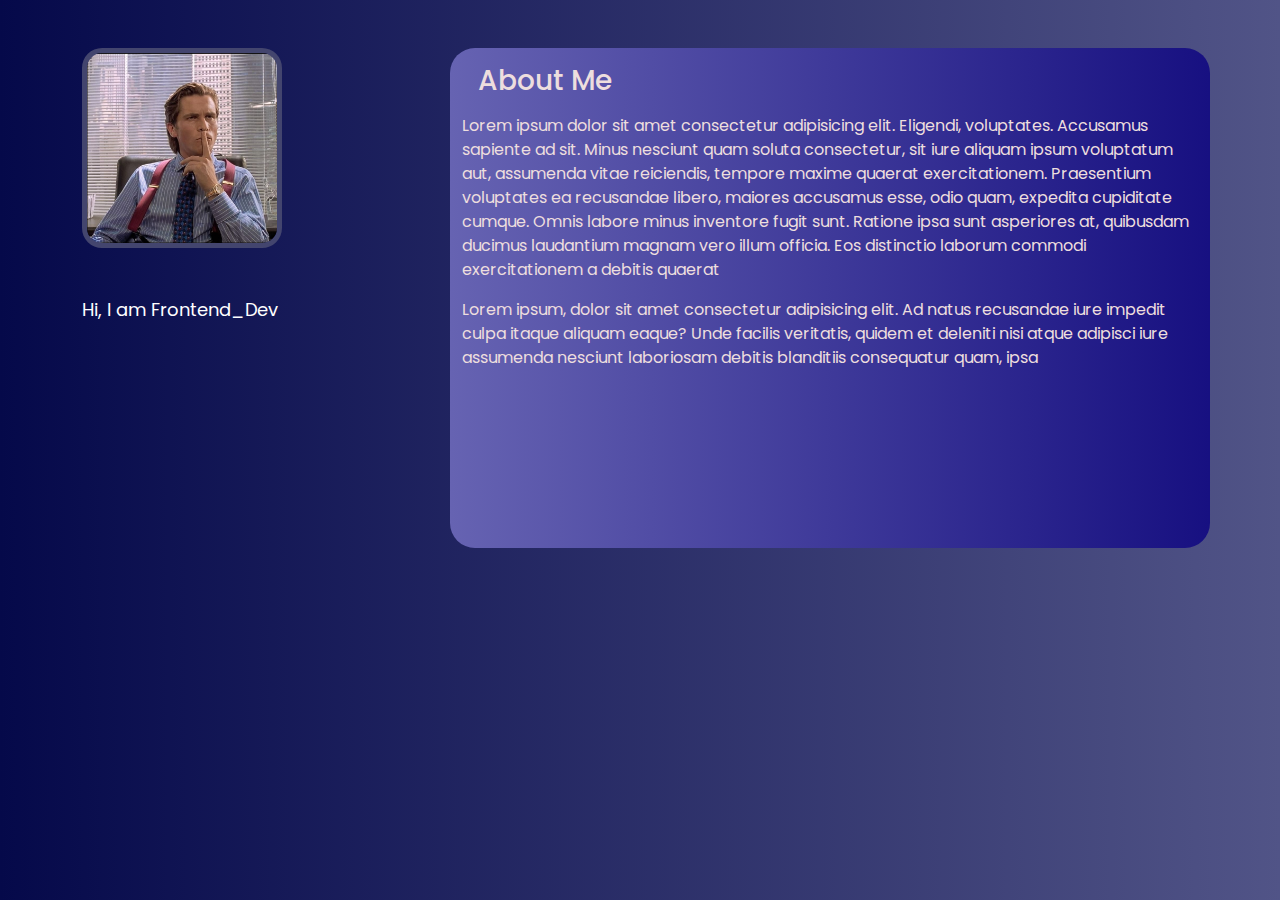
<file: about.html>
<!DOCTYPE html>
<html lang="en">

<head>
    <meta charset="UTF-8">
    <meta name="viewport" content="width=device-width, initial-scale=1.0">
    <title>Document</title>
    <link rel="stylesheet" href="style2.css">
    <link href="https://cdn.jsdelivr.net/npm/bootstrap@5.3.3/dist/css/bootstrap.min.css" rel="stylesheet"
        integrity="sha384-QWTKZyjpPEjISv5WaRU9OFeRpok6YctnYmDr5pNlyT2bRjXh0JMhjY6hW+ALEwIH" crossorigin="anonymous">
    <link rel="preconnect" href="https://fonts.googleapis.com">
    <link rel="preconnect" href="https://fonts.gstatic.com" crossorigin>
    <link
        href="https://fonts.googleapis.com/css2?family=Poppins:ital,wght@0,100;0,200;0,300;0,400;0,500;0,600;0,700;0,800;0,900;1,100;1,200;1,300;1,400;1,500;1,600;1,700;1,800;1,900&display=swap"
        rel="stylesheet">
</head>

<body>
    <div class="container-xl">
        <div class="row">
            <div class="col-md-4">

                <img src="WhatsApp Image 2024-08-24 at 16.32.05_ac28fd9f.jpg" class="rishika mx- my-5">
                <div class="col-sm-8 mx-">
                    <span id="img-txt" class="text mx-">Hi, I am Frontend_Dev</span>
                </div>
            </div>
            <div class="col-md-8 my-5" id="col-md-8">
                <h3 class="text my-3 mx-3">About Me</h3>
                <p class="para my-3">Lorem ipsum dolor sit amet consectetur adipisicing elit. Eligendi, voluptates. Accusamus sapiente ad sit. Minus nesciunt quam soluta consectetur, sit iure aliquam ipsum voluptatum aut, assumenda vitae reiciendis, tempore maxime quaerat exercitationem. Praesentium voluptates ea recusandae libero, maiores accusamus esse, odio quam, expedita cupiditate cumque. Omnis labore minus inventore fugit sunt. Ratione ipsa sunt asperiores at, quibusdam ducimus laudantium magnam vero illum officia. Eos distinctio laborum commodi exercitationem a debitis quaerat </p>
            <p class="para">Lorem ipsum, dolor sit amet consectetur adipisicing elit. Ad natus recusandae iure impedit culpa itaque aliquam eaque? Unde facilis veritatis, quidem et deleniti nisi atque adipisci iure assumenda nesciunt laboriosam debitis blanditiis consequatur quam, ipsa</p>
            </div>
        </div>
    </div>
</body>

</html>
</file>
<file: style2.css>
* {
    font-family: "Poppins", sans-serif;
}

body {
    background-image: linear-gradient(to right, #05094a, #515487);
    ;
}

.rishika {
    width: 200px;
    display: flex;
    justify-content: center;
    align-items: center;
    border-radius: 10%;
    border: 5px solid #43456e;


}

#img-txt {
    color: white;
    font-size: 18px;

}

.col-md-8 {
    width: 100%;
    height: 500px;
    border: 4x solid rgb(94, 88, 88);
    border-radius: 25px;
    background-image: linear-gradient(to right, #6663b2, #171081);
    color: rgb(237, 222, 222);
}
.para{
    text-shadow: 2px 2px 4px solid black;
}
</file>
